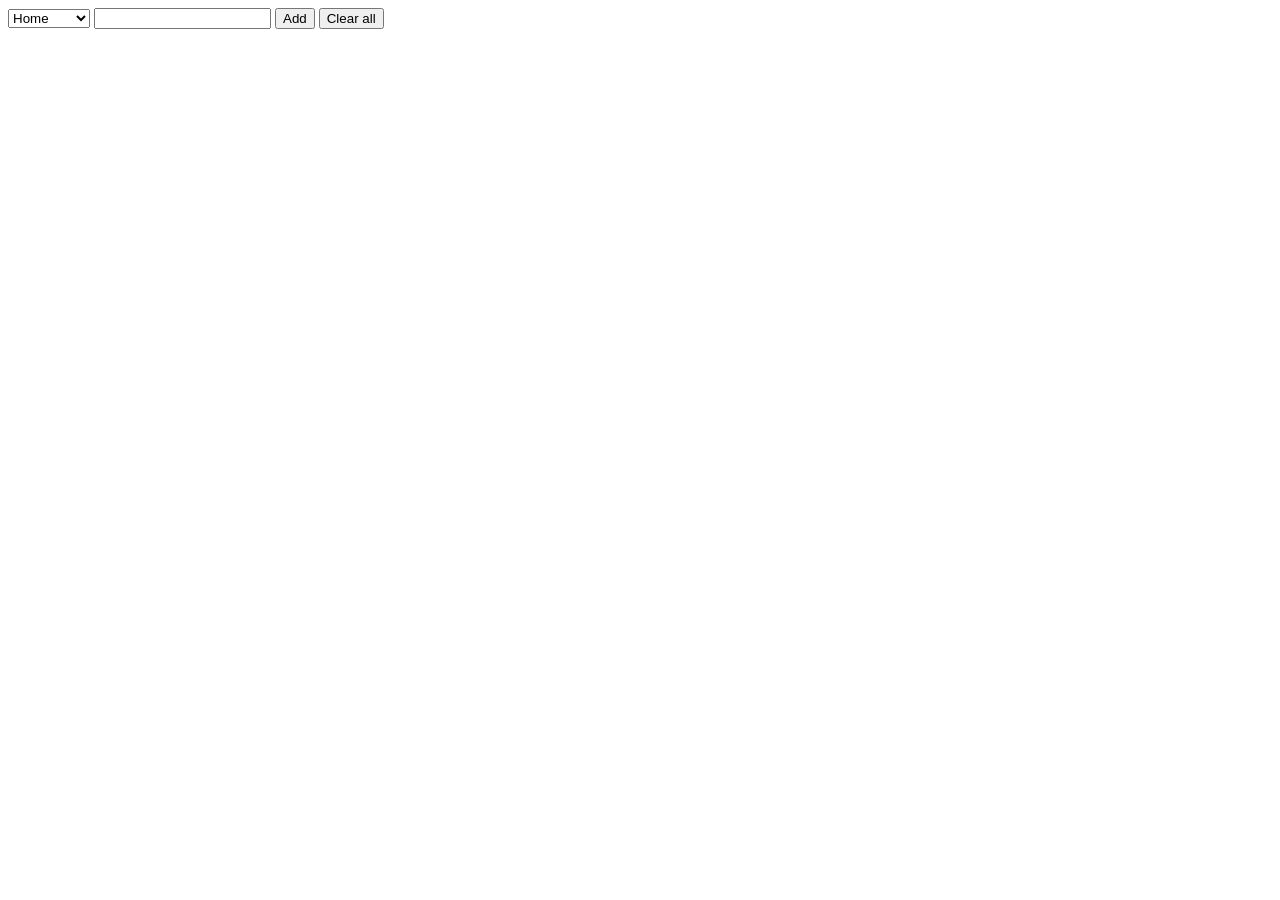
<file: ToDo/index.html>
<!DOCTYPE html>
<html lang="en">
<head>
    <meta charset="UTF-8">
    <meta http-equiv="X-UA-Compatible" content="IE=edge">
    <meta name="viewport" content="width=device-width, initial-scale=1.0">
    <title>Document</title>
    <link rel="stylesheet" href="main.css">
</head>
<body>
    <section class="todo">
        <select name="tegs" id="tegs">
            <option value="Home" id="select__home">Home</option>
            <option value="Work" id="select__work">Work</option>
            <option value="Freelance" id="select__freelance">Freelance</option>
            <option value="Education" id="select__education">Education</option>
        </select>
        <input type="text" class="todo__text" id="todo__text"> 
        <button class="create__btn" >Add</button>
        <button class="delete__all__btn">Clear all</button>
        <ul class="todo__list" id="todo__list">
            
        </ul>


        <ul class="trash__box" id="trash__box">
            
        </ul>
    </section>
    

    <script src="todo.js"></script>
</body>
</html>
</file>
<file: ToDo/main.css>
.todo__list{
    background: rgb(209, 209, 209);
}

.trash__box{
    color: red;
}
</file>
